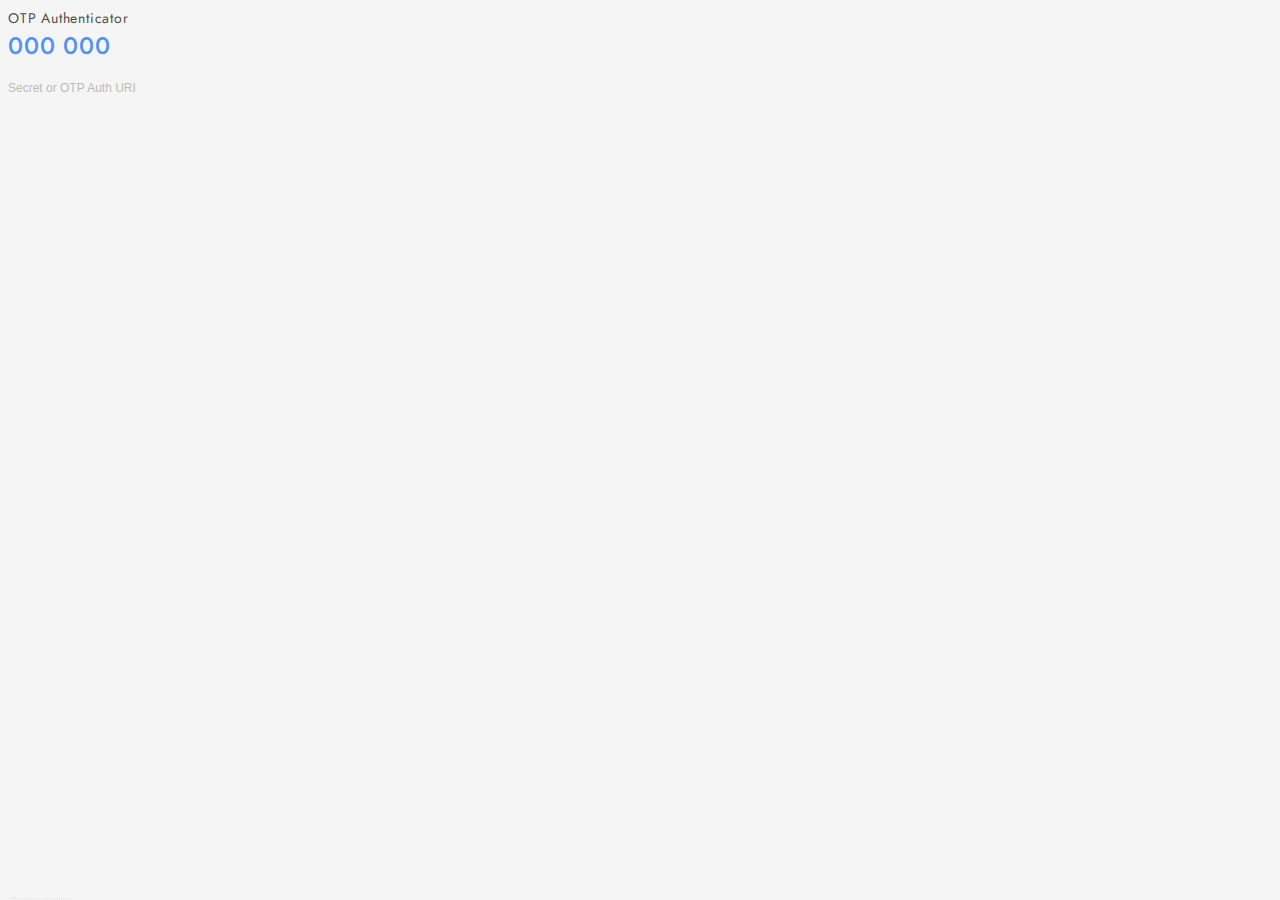
<file: index.html>
<!doctype html>
<html>
  <head>
    <meta name="viewport" content="width=device-width, user-scalable=no, initial-scale=1.0, maximum-scale=1.0, minimum-scale=1.0">
    <meta name="theme-color" content="#292929" />
    <title>OTP Authenticator</title>
    <link rel=icon href=favicon.ico>
    <link href="https://fonts.googleapis.com/css2?family=Jost:wght@100;200;400;500;600;700;800&display=swap" rel="stylesheet">
    <link rel="stylesheet" href="index.css">
    <link id="dark-mode" rel="stylesheet" href="index_dark.css" disabled>
    <script src="main.js" defer></script>
  </head>
  <body>
    <div id="header-container">
      <div id="app-icon"></div>
      <div id="app-name">OTP Authenticator</div>
      <div id="more-button"></div>
    </div>
    <div id="calculator-container">
      <div id="totp-label" style="margin-bottom: 0px; height: 0px;"></div>
      <div id="totp-token-container">
        <div id="totp-token"></div>
        <svg id="totp-token-remaining-seconds-pie" viewBox="0 0 0.318310 0.318310">
          <!-- r = 1 / (2 * PI) ≈ 0.159155 -->
          <circle r="0.159155"  cx="0.159155" cy="0.159155"/>
        </svg>
      </div>
      
      <div id="input-container">
        <div id="input-secret-container">
          <input id="input-secret" placeholder="Secret or OTP Auth URI" type="password" autocomplete="off" autofocus>
          
          <div id="input-video-button"></div>
          <label id="input-image-button" style=" display: inline-block;">
              <input id="input-image" type="file" style="display: none;">
          </label>
        </div>
        
        <input id="input-account" placeholder="Account" style="display: none;">
        <input id="input-issuer" placeholder="Issuer" style="display: none;">
        <input id="input-period" type="number" placeholder="Period" style="display: none;">
      </div>
      
      <div id="otpauth-qr" style="display: none;">
        <img id="otpauth-qr-image">
        <div id="otpauth-qr-overlay">Missing values!</div>
      </div>
    </div>
   
    <div id="app-version"></div>
    <div id="light-switch"></div>
    
    <div id="input-video-dialog" style="display: none;">
      <div id="input-video-container">
        <video id="input-video"></video>
      </div>
    </div>
    
  </body>
</html>
</file>
<file: index.css>
* {
  box-sizing: border-box;
}

body {
  font-family: Jost;
  width: 100%;
  margin: 0;
  padding: 8px;
  letter-spacing: 0.05em;
  color: #5892ee;
  background-color: #f5f5f5;
}

.toast {
  font-size: 8px;
  position: fixed;
  right: 0;
  bottom: 8vh;
  left: 0;
  width: 100%;
  max-width: 240px;
  margin: 0 auto;
  padding: 4px;
  text-align: center;
  color: #f5f5f5;
  border-radius: 20px;
  background-color: #5892ee;
}

#app-icon_bkp {
  width: 32px;
  height: 32px;
  margin-right: 10px;
  background-image: url(otp-authenticator.png);
  background-size: contain;
}

#app-version {
  font-size: 1px;
  position: fixed;
  bottom: 1px;
  width: 1%;
  text-align: center;
  color: #949494;
}

#calculator-container {
  margin: 0 auto;
}

#github-ref {
  position: fixed;
  bottom: 12px;
  left: 12px;
  width: 32px;
  height: 32px;
  background: url(github-icon.png) no-repeat;
  background-size: contain;
  filter: invert(25%);
}

#header-container {
  font-size: 14px;

  position: relative;
  display: flex;
  margin: 0 auto;
  color: #4c4c4c;
  align-items: center;
}

#input-container {
  position: relative;
}

#input-container input {
  font-size: 12px;

  text-align: left;
  color: #a0a0a0;
  border: none;
  background-color: transparent;
}

#input-container input::placeholder {
  font-size: 12px;
  color: #bbb;
}

#input-container input:focus {
  outline: none;
}

#input-secret-container {
    display: flex;
}

#input-secret {
    padding-left: 0;
}

#input-image-button,
#input-video-button {
  min-width: 24px;
  margin-left: 12px;
  background-size: contain;
  background-repeat: no-repeat;
}

#input-image-button_bkp {
  background-image: url(scan-image.png);
}

#input-video-button_bkp {
  background-image: url(scan-video.png);
}

#input-video-dialog_bkp {
  display: block;
  position: fixed;
  top: 0;
  left: 0;
  width: 100vw;
  height: 100vh;
  background: #101010bd;
}

#input-video-container {
  position: relative;
  margin: 0 auto;
  top: 96px;
  left: 0;
  right: 0;
  width: min(100%, 300px);
  border-radius: 8px;
  border-style: solid;
  border-width: 2px;
  border-color: #212121;
  overflow: hidden;
}

#input-video-container:before {
  content: "";
  display: block;
  padding-top: 100%;
}

#input-video {
  position: absolute;
  top: 0;
  width: 100%;
  height: 100%;
  background: #0e0e0e;
  object-fit: cover;
  transform: rotateY(180deg);
}

#light-switch_bkp {
  position: fixed;
  right: 12px;
  bottom: 12px;
  width: 32px;
  height: 32px;
  cursor: pointer;
  background: url(light-bulb.png) no-repeat;
  background-size: contain;
}

#more-button_bkp {
  width: 24px;
  height: 24px;
  margin-left: auto;
  background: url(more.png) no-repeat;
  
}

#more-button,
#input-image-button,
#input-video-button,
#light-switch
{
    background-size: contain;
    cursor: pointer;
    filter: invert(75%);
}

#otpauth-qr {
  position: relative;
  width: 256px;
  height: 256px;
  margin-top: 20px;
  margin-right: auto;
  margin-left: auto;
  cursor: pointer;
  border: 1px solid #e3e3e3;
  border-radius: 4px;
  background: #fff;
}

#otpauth-qr-image {
  width: 100%;
  height: 100%;
}

#otpauth-qr-overlay {
  font-size: 16px;
  position: absolute;
  top: 42%;
  right: 0;
  left: 0;
  width: 64%;
  margin: 0 auto;
  padding: 4px;
  text-align: center;
  color: #f5f5f5;
  border-radius: 20px;
  background-color: #5892ee;
}

#totp-label {
  font-size: 16px;
  font-weight: 600;
  line-height: 16px;
  margin-bottom: 8px;
  cursor: pointer;
  color: #777777;
  height: 1em;
  transition: 0.2s;
}

#totp-token {
  font-size: 24px;
  font-weight: 500;
  height: 34px;
  cursor: pointer;
}

#totp-token-container {
  display: flex;
  justify-content: space-between;
  align-items: center;
  margin-bottom: 18px;
}

#totp-token-remaining-seconds-pie {
  display: block;
  width: 22px;
  height: 22px;

  transform: rotate(-90deg);
  border-radius: 50%;
}

#totp-token-remaining-seconds-pie > circle {
  transition: stroke-dashoffset 1s linear;
  stroke: #5892ee;
  stroke-width: 100%;
  stroke-dasharray: 1;
  stroke-dashoffset: -1;
  fill: none;
}
</file>
<file: index_dark.css>
body
{
    color: #598de0;
    background: #1b1b1b;
}

#app-version_bkp,
#input-container input::placeholder
{
    color: #444;
}

#github-ref
{
    filter: invert(75%);
}

#header-container
{
    color: #e6e6e6;
    border-color: #313131;
}

#input-container input
{
    color: #606060;
    border-color: #2d2d2d;
}

#more-button,
#input-image-button,
#input-video-button,
#light-switch
{
    filter: invert(25%);
}

#otpauth-qr
{
    background: #f9f9f9;

    filter: brightness(.94);
}

#otpauth-qr-overlay,
.toast
{
    color: #1b1b1b;
    background-color: #598de0;
}

#totp-label
{
    color: #9c9c9c;
}

#totp-token-remaining-seconds-pie > circle
{
    stroke: #598de0;
}
</file>
